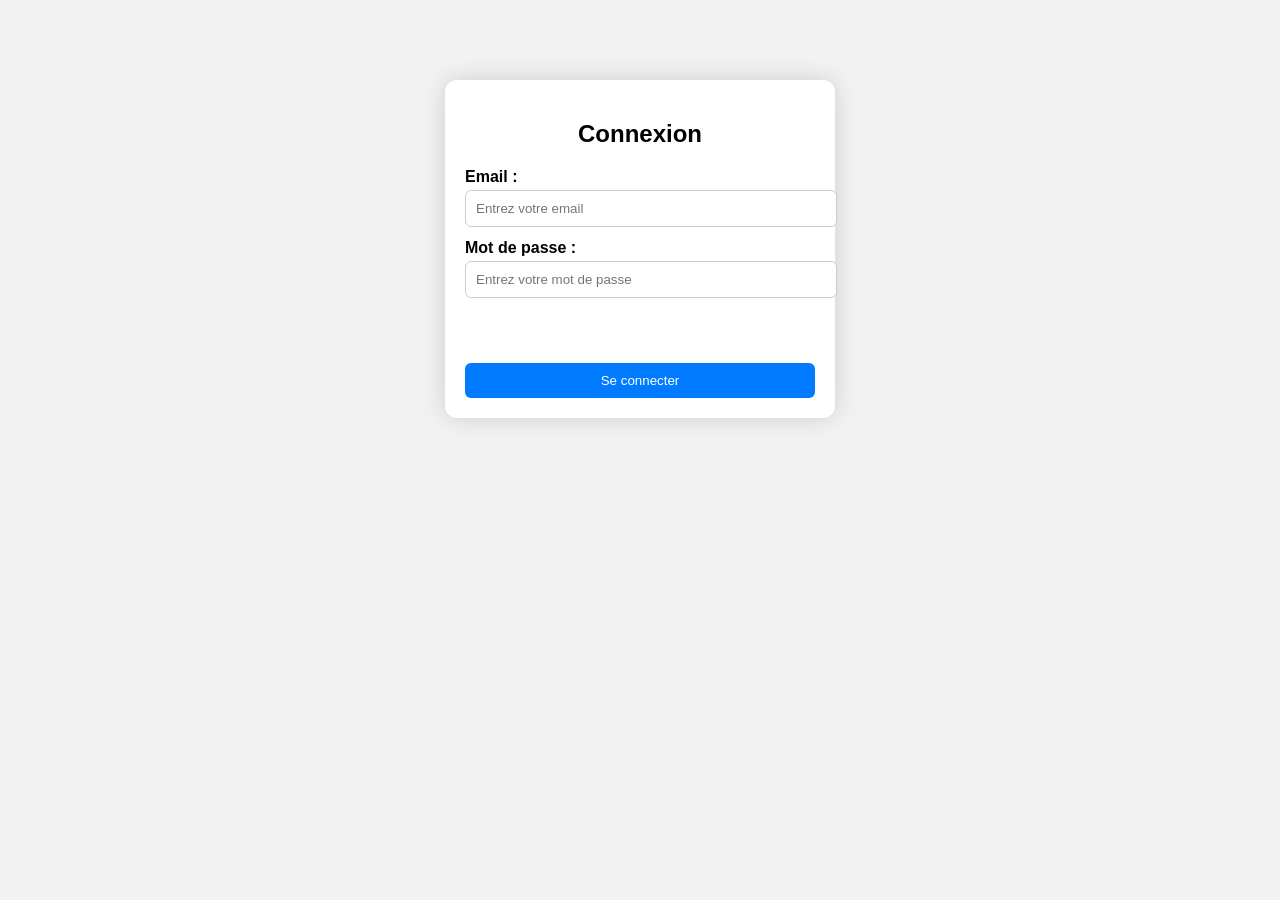
<file: index.html>
<!DOCTYPE html>
<html lang="fr">
<head>
    <meta charset="UTF-8">
    <meta name="viewport" content="width=device-width, initial-scale=1.0">
    <title>Connexion</title>
    <link rel="stylesheet" href="style.css">
</head>
<body>

<div class="login-box">
    <h2>Connexion</h2>

    <label>Email :</label>
    <input type="email" id="email" placeholder="Entrez votre email">

    <label>Mot de passe :</label>
    <input type="password" id="password" placeholder="Entrez votre mot de passe">

    <p id="error" class="error"></p>

    <button class="btn blue" onclick="login()">Se connecter</button>
</div>

<script src="login.js"></script>
</body>
</html>
</file>
<file: style.css>
body {
    background: #f2f2f2;
    font-family: Arial, sans-serif;
}

/* LOGIN */
.login-box {
    width: 350px;
    background: white;
    padding: 20px;
    margin: 80px auto;
    border-radius: 12px;
    box-shadow: 0 0 25px rgba(0,0,0,0.15);
}

.login-box h2 {
    text-align: center;
}

label {
    font-weight: bold;
    margin-top: 12px;
    display: block;
}

input {
    width: 100%;
    padding: 10px;
    border-radius: 6px;
    border: 1px solid #ccc;
    margin-top: 4px;
}

.error {
    color: red;
    height: 18px;
}

/* BUTTONS */
.btn {
    padding: 10px 20px;
    border-radius: 6px;
    border: none;
    cursor: pointer;
    margin-top: 15px;
    width: 100%;
}

.blue { background: #007bff; color: white; }
.grey { background: #e4e4e4; }

/* PAYMENT PAGE */
.modal {
    width: 450px;
    background: white;
    margin: 40px auto;
    border-radius: 12px;
    box-shadow: 0 0 25px rgba(0,0,0,0.15);
    padding: 20px;
}

.modal-header {
    display: flex;
    justify-content: space-between;
    align-items: center;
}

.close {
    font-size: 22px;
    cursor: pointer;
}

.balance-box {
    background: #f7faff;
    text-align: center;
    padding: 20px;
    border-radius: 12px;
    margin: 20px 0;
}

.price {
    color: #e60073;
    font-size: 32px;
}

.line {
    display: flex;
    justify-content: space-between;
    margin: 10px 0;
}

.cards img {
    width: 55px;
    margin-right: 10px;
}

.buttons {
    display: flex;
    justify-content: flex-end;
    gap: 10px;
    margin-top: 20px;
}

.row {
    display: flex;
   gap: 10px;
}
</file>
